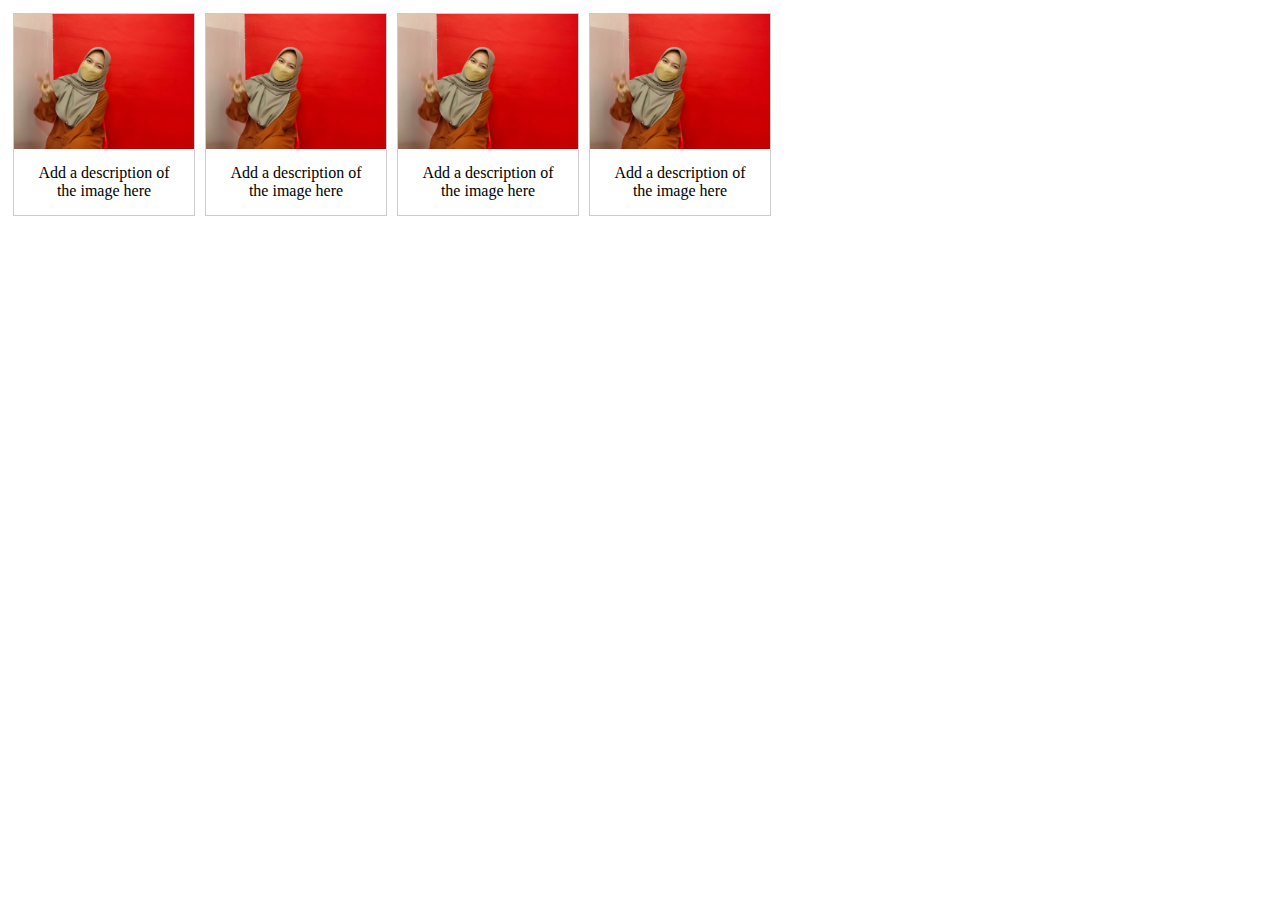
<file: testing.html>
<html>
<head>
<style>
 
</style>
</head>
<body>
 
<div class="gallery">
  <a target="_blank" href="assets/galeri/IMG20220625190246.jpg">
    <img src="assets/galeri/IMG20220625190246.jpg" alt="Cinque Terre" width="600" height="400">
  </a>
  <div class="desc">Add a description of the image here</div>
</div>
 
<div class="gallery">
  <a target="_blank" href="assets/galeri/IMG20220625190246.jpg">
    <img src="assets/galeri/IMG20220625190246.jpg" alt="Forest" width="600" height="400">
  </a>
  <div class="desc">Add a description of the image here</div>
</div>
 
<div class="gallery">
  <a target="_blank" href="assets/galeri/IMG20220625190246.jpg">
    <img src="assets/galeri/IMG20220625190246.jpg" alt="Northern Lights" width="600" height="400">
  </a>
  <div class="desc">Add a description of the image here</div>
</div>
 
<div class="gallery">
  <a target="_blank" href="assets/galeri/IMG20220625190246.jpg">
    <img src="assets/galeri/IMG20220625190246.jpg" alt="Mountains" width="600" height="400">
  </a>
  <div class="desc">Add a description of the image here</div>
</div>
 
</body>
</html>

<style>
    div.gallery {
  margin: 5px;
  border: 1px solid #ccc;
  float: left;
  width: 180px;
}
 
div.gallery:hover {
  border: 1px solid #777;
}
 
div.gallery img {
  width: 100%;
  height: auto;
}
 
div.desc {
  padding: 15px;
  text-align: center;
}
</style>
</file>
